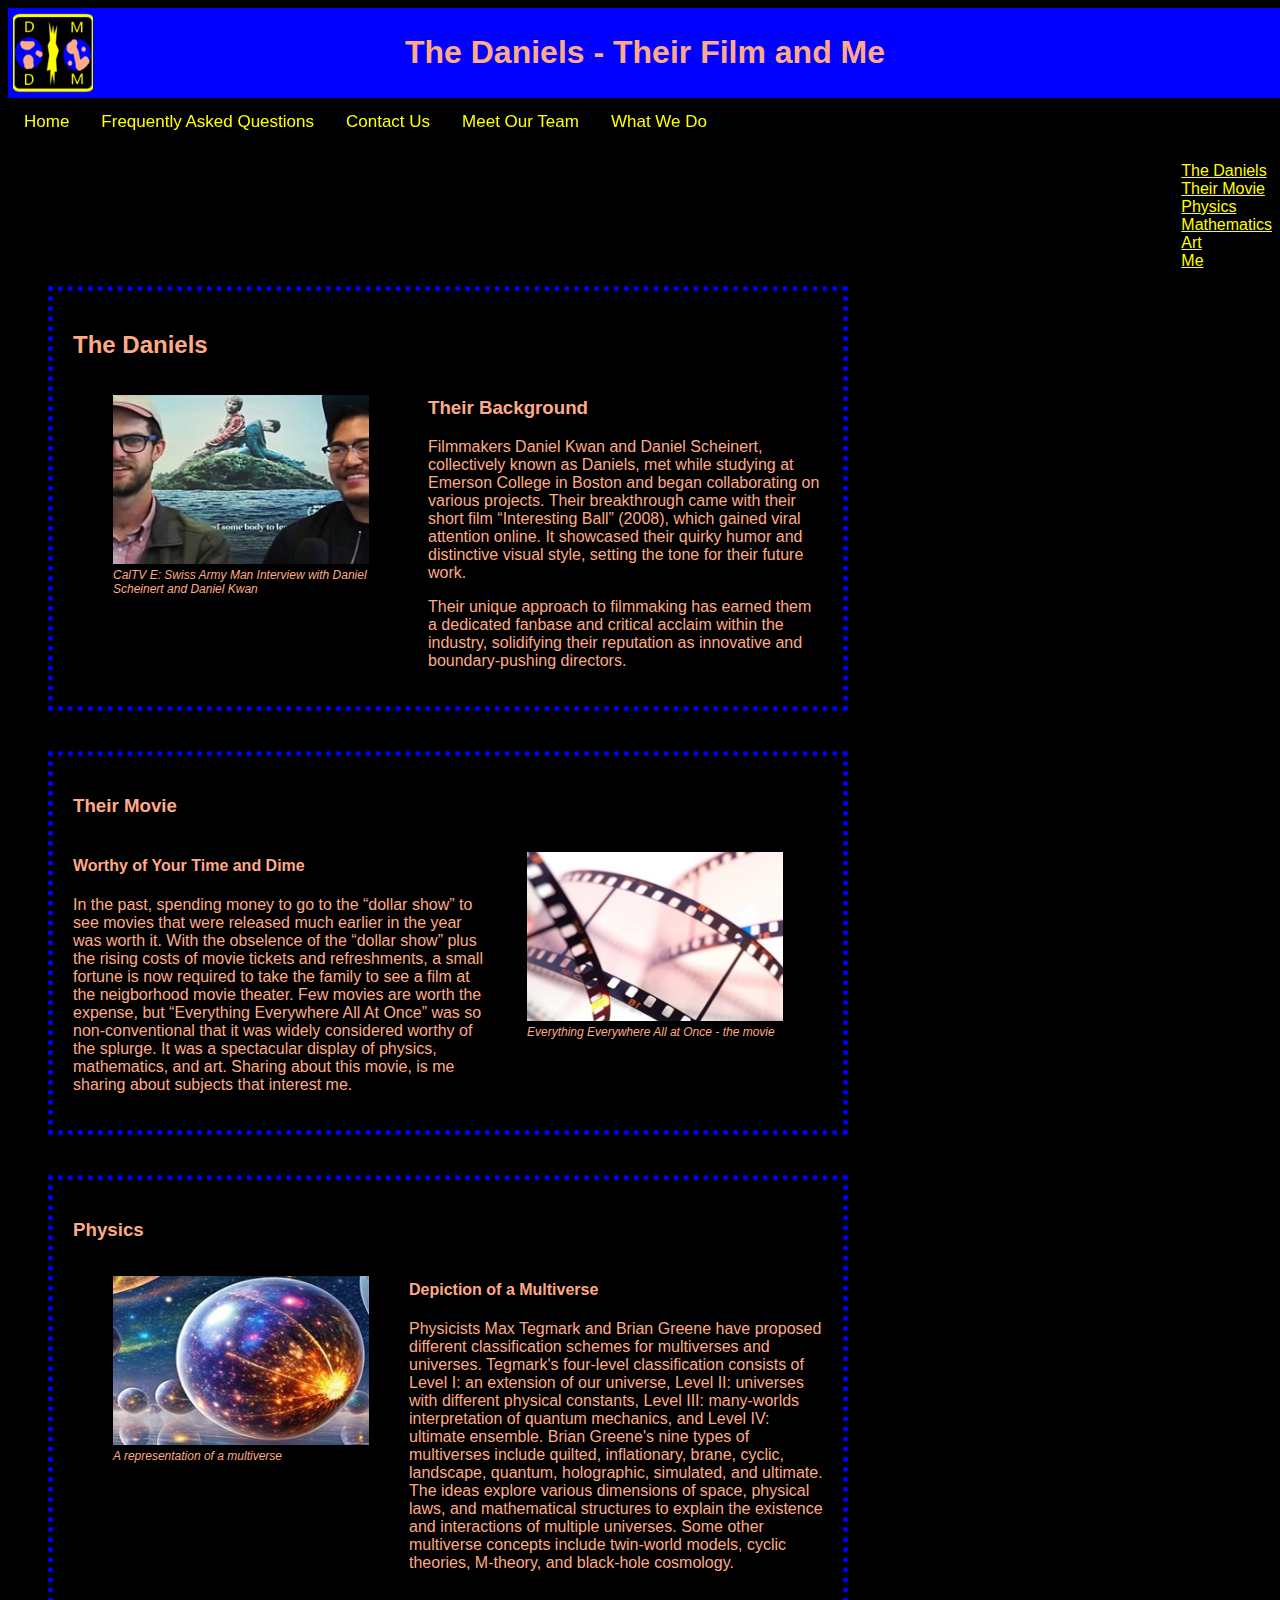
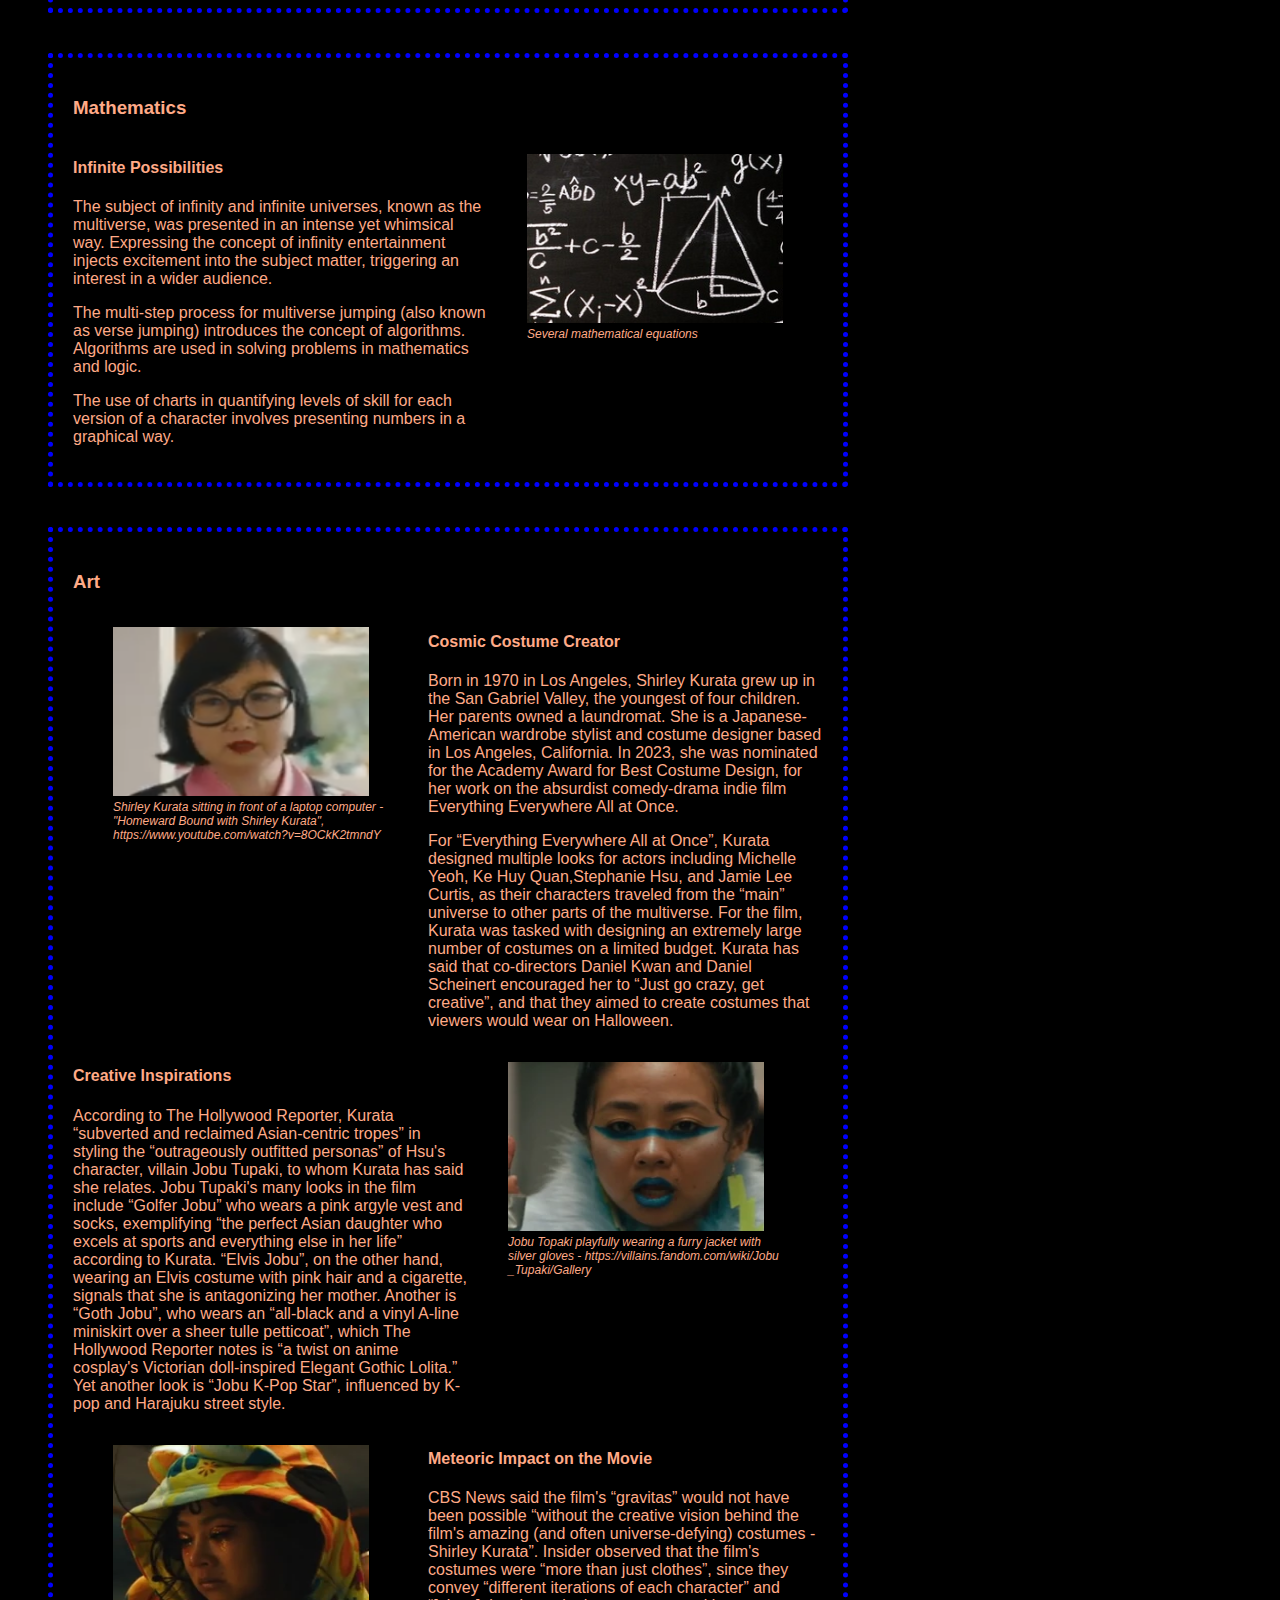
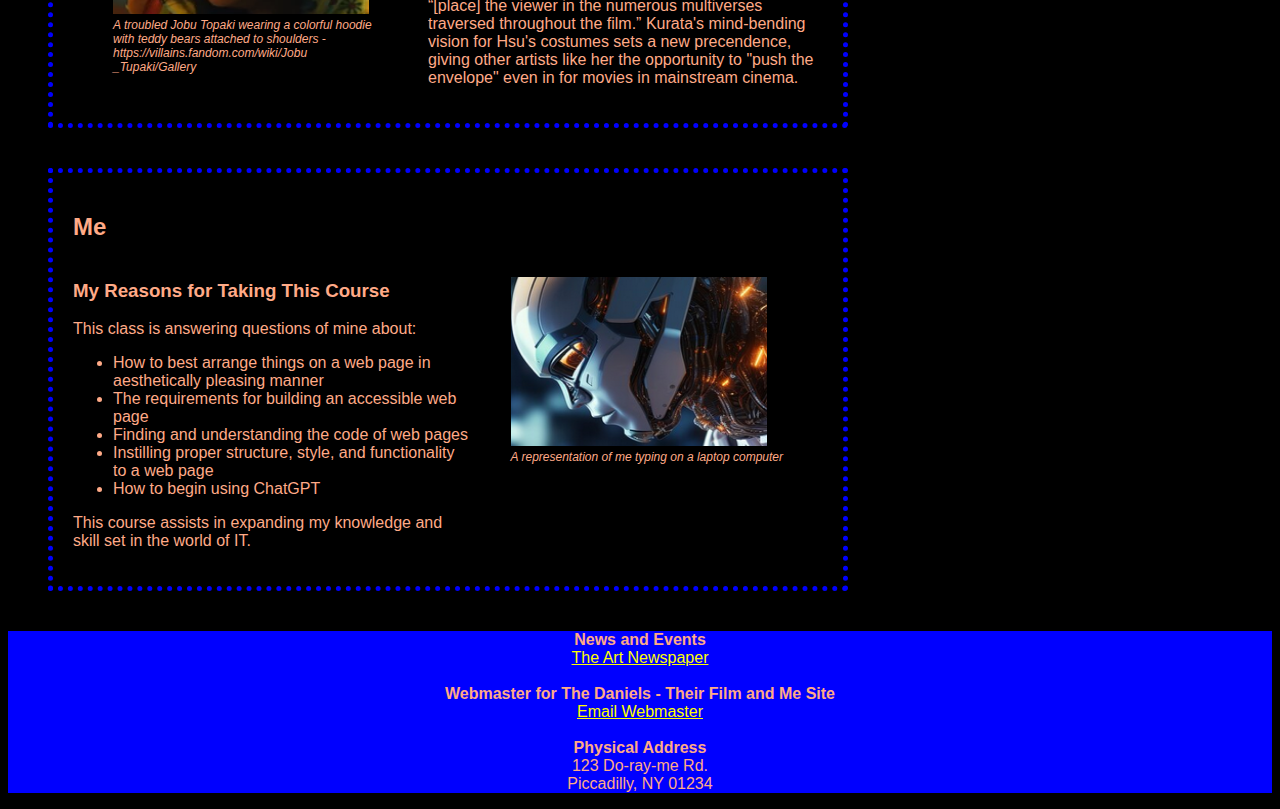
<file: index.html>
<!DOCTYPE html>
<html lang="en">

<head>
  <meta charset="UTF-8">
  <title>The Daniels - Their Film and Me</title>
  <link rel="stylesheet" href="css/style.css">
  <link rel="stylesheet" href="css/layout.css">
  <link rel="shortcut icon" href="favicon.ico">
  <link rel="apple-touch-icon" href="apple-icon.png">

</head>

<body class="body"> <!--This is how to make the whole webpage black-->

  <header class="header">
    <a href="index.html" target="_self"><img class="logo" src="images/logo4-resized.png"
    alt="site logo with two Earths separated by an explosive flash with the initials for the site"></a>
    <h1>The Daniels - Their Film and Me</h1>
  </header>

  <nav class="nav">
    <a href="index.html">Home</a> 
    <a href="faq.html">Frequently Asked Questions</a>
    <a href="contact-us.html">Contact Us</a>
    <a href="team.html">Meet Our Team</a>
    <a href="products.html">What We Do</a>
  </nav>

  <aside class="aside">
  <ul class="ul">
    <li><a href="#Daniels">The Daniels</a></li>
    <li><a href="#Movie">Their Movie</a></li>
    <li><a href="#Physics">Physics</a></li>
    <li><a href="#Mathematics">Mathematics</a></li>
    <li><a href="#Art">Art</a></li>
    <li><a href="#Me">Me</a></li>
  </ul>
  </aside>

  <main class="main">
    <article id="Daniels" class="article">
      <h2>The Daniels</h2>
      <figure class="daniels-fig">
        <a href="images/daniel_scheinert_and_daniel_kwan-lg.jpg" target="_blank"><img src="images/daniel_scheinert_and_daniel_kwan-thumb.jpg" alt="Interview with Daniel Scheinert and Daniel Kwan"></a>
        <figcaption class="figcaption">CalTV E: Swiss Army Man Interview with Daniel Scheinert and Daniel Kwan</figcaption>    
      </figure>
      <section class="section">
        <h3>Their Background</h3>
        <p>Filmmakers Daniel Kwan and Daniel Scheinert, collectively known as Daniels, met while studying at Emerson College in Boston and began collaborating on various projects. Their breakthrough came with their short film <q>Interesting Ball</q> (2008), which gained viral attention online. It showcased their quirky humor and distinctive visual style, setting the tone for their future work.</p>
        <p>Their unique approach to filmmaking has earned them a dedicated fanbase and critical acclaim within the industry, solidifying their reputation as innovative and boundary-pushing directors.</p>
      </section>
    </article>

    <article id="Movie" class="article">
      <h3>Their Movie</h3>
      <figure class="movie-fig">
        <a href="images/film-lg.jpg" target="_blank"><img src="images/film-thumb.jpg"
            alt="Unrolled movie projector film"></a>
        <figcaption class="figcaption">Everything Everywhere All at Once - the movie</figcaption>
      </figure>    
      <section class="section">
        <h4>Worthy of Your Time and Dime</h4>
        <p>In the past, spending money to go to the <q>dollar show</q> to see movies that were released much earlier in the year was worth it. With the obselence of the <q>dollar show</q> plus the rising costs of movie tickets and refreshments, a small fortune is now required to take the family to see a film at the neigborhood movie theater. Few movies are worth the expense, but <q>Everything Everywhere All At Once</q> was so non-conventional that it was widely considered worthy of the splurge. It was a spectacular display of physics, mathematics, and art. Sharing about this movie, is me sharing about subjects that interest me.</p>
      </section>
    </article>

    <article id="Physics" class="article">
      <h3>Physics</h3>
      <figure class="physics-fig">
        <a href="images/parallelunis-lg.jpg" target="_blank"><img src="images/parallelunis-thumb.jpg"
            alt="Many spheres covered in different stars and galaxies"></a>
        <figcaption>A representation of a multiverse</figcaption>
      </figure>
      <section class="section">
        <h4>Depiction of a Multiverse</h4>
        <p>Physicists Max Tegmark and Brian Greene have proposed different classification schemes for multiverses and universes. Tegmark's four-level classification consists of Level I: an extension of our universe, Level II: universes with different physical constants, Level III: many-worlds interpretation of quantum mechanics, and Level IV: ultimate ensemble. Brian Greene's nine types of multiverses include quilted, inflationary, brane, cyclic, landscape, quantum, holographic, simulated, and ultimate. The ideas explore various dimensions of space, physical laws, and mathematical structures to explain the existence and interactions of multiple universes. Some other multiverse concepts include twin-world models, cyclic theories, M-theory, and black-hole cosmology.</p>
      </section>
    </article>

    <article id="Mathematics" class="article">
      <h3>Mathematics</h3>
      <figure class="math-fig">
        <a href="images/math-lg.png" target="_blank"><img src="images/math-thumb.png"
        alt="several mathematical equations on a chalkboard"></a>
        <figcaption>Several mathematical equations</figcaption>
      </figure>
      <section class="section">
        <h4>Infinite Possibilities</h4>
        <p>The subject of infinity and infinite universes, known as the multiverse, was presented in an intense yet whimsical way. Expressing the concept of infinity entertainment injects excitement into the subject matter, triggering an interest in a wider audience.</p>
        <p>The multi-step process for multiverse jumping (also known as verse jumping) introduces the concept of algorithms. Algorithms are used in solving problems in mathematics and logic.</p>
        <p>The use of charts in quantifying levels of skill for each version of a character involves presenting numbers in a graphical way.</p>
      </section>
    </article>

    <article id="Art" class="article">
      <h3>Art</h3>
      <figure class="kurata-fig">
        <a href="images/shirley_kurata2-lg.png" target="_blank" ><img src="images/shirley_kurata2-thumb.png"
        alt="Shirley Kurata in her creative environment"></a>
        <figcaption class="figcaption">Shirley Kurata sitting in front of a laptop computer - "Homeward Bound with Shirley Kurata", https://www.youtube.com/watch?v=8OCkK2tmndY</figcaption>
      </figure>
      <section class="section">
        <h4>Cosmic Costume Creator</h4>
        <p>Born in 1970 in Los Angeles, Shirley Kurata grew up in the San Gabriel Valley, the youngest of four children. Her parents owned a laundromat. She is a Japanese-American wardrobe stylist and costume designer based in Los Angeles, California. In 2023, she was nominated for the Academy Award for Best Costume Design, for her work on the absurdist comedy-drama indie film Everything Everywhere All at Once.</p>
        <p>For <q>Everything Everywhere All at Once</q>, Kurata designed multiple looks for actors including Michelle Yeoh, Ke Huy Quan,Stephanie Hsu, and Jamie Lee Curtis, as their characters traveled from the <q>main</q> universe to other parts of the multiverse. For the film, Kurata was tasked with designing an extremely large number of costumes on a limited budget. Kurata has said that co-directors Daniel Kwan and Daniel Scheinert encouraged her to <q>Just go crazy, get creative</q>, and that they aimed to create costumes that viewers would wear on Halloween.</p>
      </section>
      <figure class="jobufur-fig">
        <a href="images/jobu_topaki-lg.png" target="_blank"><img src="images/jobu_topaki-thumb.png"
        alt="Jobu Topaki in blue outfit holding a bottle of organic kethchup"></a>
        <figcaption class="figcaption">Jobu Topaki playfully wearing a furry jacket with silver gloves - https://villains.fandom.com/wiki/Jobu<pre class="pre2">_Tupaki/Gallery</pre></figcaption>
      </figure>
      <section class="section">
        <h4>Creative Inspirations</h4>
        <p>According to The Hollywood Reporter, Kurata <q>subverted and reclaimed Asian-centric tropes</q> in styling the <q>outrageously outfitted personas</q> of Hsu's character, villain Jobu Tupaki, to whom Kurata has said she relates. Jobu Tupaki's many looks in the film include <q>Golfer Jobu</q> who wears a pink argyle vest and socks, exemplifying <q>the perfect Asian daughter who excels at sports and everything else in her life</q> according to Kurata. <q>Elvis Jobu</q>, on the other hand, wearing an Elvis costume with pink hair and a cigarette, signals that she is antagonizing her mother. Another is <q>Goth Jobu</q>, who wears an <q>all-black and a vinyl A-line miniskirt over a sheer tulle petticoat</q>, which The Hollywood Reporter notes is <q>a twist on anime cosplay's Victorian doll-inspired Elegant Gothic Lolita.</q> Yet another look is <q>Jobu K-Pop Star</q>, influenced by K-pop and Harajuku street style.
       </p>
      </section>
      <figure class="jobuhoodie-fig">
        <a href="images/jobu_topaki2-lg.png" target="_blank"><img src="images/jobu_topaki2-thumb.png"
        alt="Jobu Topaki wearing a colorful hoodie with teddy bears attached to shoulders"></a>
        <figcaption class="figcaption"> A troubled Jobu Topaki wearing a colorful hoodie with teddy bears attached to shoulders - https://villains.fandom.com/wiki/Jobu<pre class="pre2">_Tupaki/Gallery</pre></figcaption>
      </figure>
      <section class="section">
        <h4>Meteoric Impact on the Movie</h4>
        <p>CBS News said the film's <q>gravitas</q> would not have been possible <q>without the creative vision behind the film's amazing (and often universe-defying) costumes - Shirley Kurata</q>. Insider observed that the film's costumes were <q>more than just clothes</q>, since they convey <q>different iterations of each character</q> and <q>[place] the viewer in the numerous multiverses traversed throughout the film.</q> Kurata's mind-bending vision for Hsu's costumes sets a new precendence, giving other artists like her the opportunity to "push the envelope" even in for movies in mainstream cinema.</p>
      </section>
    </article>

    <article id="Me" class="article">
      <h2>Me</h2>
      <figure class="me-fig">
        <a href="images/robot_at_computer-lg.png" target="_blank" ><img src="images/robot_at_computer-thumb.png"
            alt="Robot typing on a laptop computer"></a>
        <figcaption class="figcaption">A representation of me typing on a laptop computer</figcaption>
      </figure>
      <section class="section">
        <h3>My Reasons for Taking This Course</h3>
        <p>This class is answering questions of mine about:</p>
          <ul class="ul">
           <li>How to best arrange things on a web page in aesthetically pleasing manner</li>
           <li>The requirements for building an accessible web page</li>
           <li>Finding and understanding the code of web pages</li>
           <li>Instilling proper structure, style, and functionality to a web page</li>
           <li>How to begin using ChatGPT</li>
          </ul>
        <p>This course assists in expanding my knowledge and skill set in the world of IT.</p>
      </section>
    </article>

  </main>

  <footer class="footer">
    <pre class="pre1">
<strong>News and Events</strong>
<a href="https://www.theartnewspaper.com/">The Art Newspaper</a>

<strong>Webmaster for The Daniels - Their Film and Me Site</strong>
<a href="mailto:cican42814@gmail.com">Email Webmaster</a>

<strong>Physical Address</strong>
123 Do-ray-me Rd.
Piccadilly, NY 01234
</pre>
  </footer>
</body>

</html>
</file>
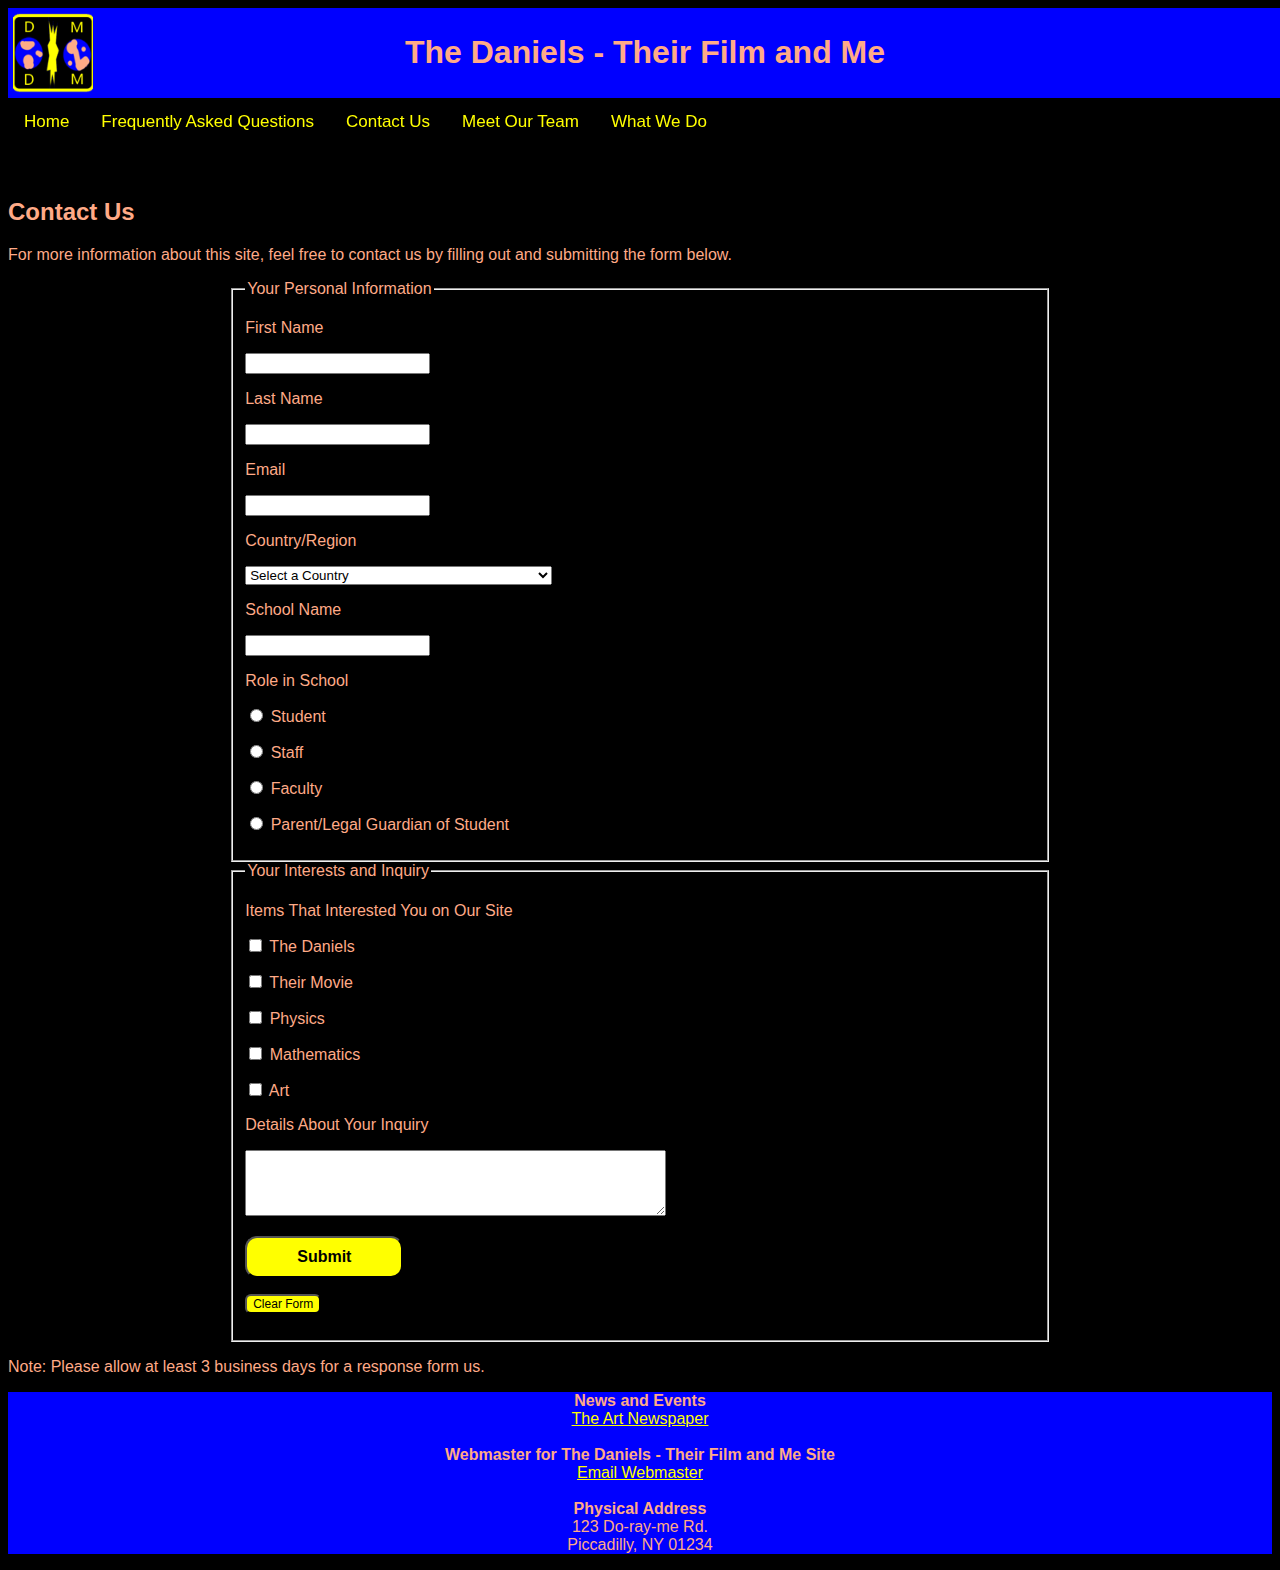
<file: contact-us.html>
<!DOCTYPE html>
<html lang="en">

<head>
    <meta charset="UTF-8">
    <title>The Daniels - Their Film and Me</title>
    <link rel="stylesheet" href="css/style.css">
    <link rel="stylesheet" href="css/layout.css">
    <link rel="shortcut icon" href="favicon.ico">
    <link rel="apple-touch-icon" href="apple-icon.png">

</head>

<body class="body"> <!--This is how to make the whole webpage black-->
    <header class="header">
        <a href="index.html" target="_self"><img class="logo" src="images/logo4-resized.png"
        alt="site logo with two Earths separated by an explosive flash with the initials for the site"></a>
        <h1>The Daniels - Their Film and Me</h1>
    </header>

<nav class="nav">
    <a href="index.html">Home</a>
    <a href="faq.html">Frequently Asked Questions</a>
    <a href="contact-us.html">Contact Us</a>
    <a href="team.html">Meet Our Team</a>
    <a href="products.html">What We Do</a>
</nav>

<main class="main">
    <section id="Contact-Us">
        <h2>Contact Us</h2>
        <p>For more information about this site, feel free to contact us by filling out and submitting the form below.
        </p>
    </section>

    <form action="success.html" class="form">
      <fieldset>
        <legend> Your Personal Information</legend>
          <p><label for="firstname"> First Name </label> 
          <p><input type="text" name="firstname" id="firstname"></p>
          <p><label for="lastname"> Last Name </label></p>
          <p><input type="text" name="lastname" id="lastname"></p>
          <p><label for="email"> Email </label></p>
          <p><input type="email" name="email" id="email"></p>
          <p><label for="country"> Country/Region </label></p>
          <select name="country" id="country">
              <option value="" selected disabled>Select a Country</option>
              <option value="Afghanistan">Afghanistan</option>
              <option value="Åland Islands">Åland Islands</option>
              <option value="Albania">Albania</option>
              <option value="Algeria">Algeria</option>
              <option value="American Samoa">American Samoa</option>
              <option value="Andorra">Andorra</option>
              <option value="Angola">Angola</option>
              <option value="Anguilla">Anguilla</option>
              <option value="Antarctica">Antarctica</option>
              <option value="Antigua and Barbuda">Antigua and Barbuda</option>
              <option value="Argentina">Argentina</option>
              <option value="Armenia">Armenia</option>
              <option value="Aruba">Aruba</option>
              <option value="Australia">Australia</option>
              <option value="Austria">Austria</option>
              <option value="Azerbaijan">Azerbaijan</option>
              <option value="Bahamas">Bahamas</option>
              <option value="Bahrain">Bahrain</option>
              <option value="Bangladesh">Bangladesh</option>
              <option value="Barbados">Barbados</option>
              <option value="Belarus">Belarus</option>
              <option value="Belgium">Belgium</option>
              <option value="Belize">Belize</option>
              <option value="Benin">Benin</option>
              <option value="Bermuda">Bermuda</option>
              <option value="Bhutan">Bhutan</option>
              <option value="Bolivia">Bolivia</option>
              <option value="Bosnia and Herzegovina">Bosnia and Herzegovina</option>
              <option value="Botswana">Botswana</option>
              <option value="Bouvet Island">Bouvet Island</option>
              <option value="Brazil">Brazil</option>
              <option value="British Indian Ocean Territory">British Indian Ocean Territory</option>
              <option value="Brunei Darussalam">Brunei Darussalam</option>
              <option value="Bulgaria">Bulgaria</option>
              <option value="Burkina Faso">Burkina Faso</option>
              <option value="Burundi">Burundi</option>
              <option value="Cambodia">Cambodia</option>
              <option value="Cameroon">Cameroon</option>
              <option value="Canada">Canada</option>
              <option value="Cape Verde">Cape Verde</option>
              <option value="Cayman Islands">Cayman Islands</option>
              <option value="Central African Republic">Central African Republic</option>
              <option value="Chad">Chad</option>
              <option value="Chile">Chile</option>
              <option value="China">China</option>
              <option value="Christmas Island">Christmas Island</option>
              <option value="Cocos (Keeling) Islands">Cocos (Keeling) Islands</option>
              <option value="Colombia">Colombia</option>
              <option value="Comoros">Comoros</option>
              <option value="Congo">Congo</option>
              <option value="Congo, The Democratic Republic of The">Congo, The Democratic Republic of The</option>
              <option value="Cook Islands">Cook Islands</option>
              <option value="Costa Rica">Costa Rica</option>
              <option value="Cote D'ivoire">Cote D'ivoire</option>
              <option value="Croatia">Croatia</option>
              <option value="Cuba">Cuba</option>
              <option value="Cyprus">Cyprus</option>
              <option value="Czech Republic">Czech Republic</option>
              <option value="Denmark">Denmark</option>
              <option value="Djibouti">Djibouti</option>
              <option value="Dominica">Dominica</option>
              <option value="Dominican Republic">Dominican Republic</option>
              <option value="Ecuador">Ecuador</option>
              <option value="Egypt">Egypt</option>
              <option value="El Salvador">El Salvador</option>
              <option value="Equatorial Guinea">Equatorial Guinea</option>
              <option value="Eritrea">Eritrea</option>
              <option value="Estonia">Estonia</option>
              <option value="Ethiopia">Ethiopia</option>
              <option value="Falkland Islands (Malvinas)">Falkland Islands (Malvinas)</option>
              <option value="Faroe Islands">Faroe Islands</option>
              <option value="Fiji">Fiji</option>
              <option value="Finland">Finland</option>
              <option value="France">France</option>
              <option value="French Guiana">French Guiana</option>
              <option value="French Polynesia">French Polynesia</option>
              <option value="French Southern Territories">French Southern Territories</option>
              <option value="Gabon">Gabon</option>
              <option value="Gambia">Gambia</option>
              <option value="Georgia">Georgia</option>
              <option value="Germany">Germany</option>
              <option value="Ghana">Ghana</option>
              <option value="Gibraltar">Gibraltar</option>
              <option value="Greece">Greece</option>
              <option value="Greenland">Greenland</option>
              <option value="Grenada">Grenada</option>
              <option value="Guadeloupe">Guadeloupe</option>
              <option value="Guam">Guam</option>
              <option value="Guatemala">Guatemala</option>
              <option value="Guernsey">Guernsey</option>
              <option value="Guinea">Guinea</option>
              <option value="Guinea-bissau">Guinea-bissau</option>
              <option value="Guyana">Guyana</option>
              <option value="Haiti">Haiti</option>
              <option value="Heard Island and Mcdonald Islands">Heard Island and Mcdonald Islands</option>
              <option value="Holy See (Vatican City State)">Holy See (Vatican City State)</option>
              <option value="Honduras">Honduras</option>
              <option value="Hong Kong">Hong Kong</option>
              <option value="Hungary">Hungary</option>
              <option value="Iceland">Iceland</option>
              <option value="India">India</option>
              <option value="Indonesia">Indonesia</option>
              <option value="Iran, Islamic Republic of">Iran, Islamic Republic of</option>
              <option value="Iraq">Iraq</option>
              <option value="Ireland">Ireland</option>
              <option value="Isle of Man">Isle of Man</option>
              <option value="Israel">Israel</option>
              <option value="Italy">Italy</option>
              <option value="Jamaica">Jamaica</option>
              <option value="Japan">Japan</option>
              <option value="Jersey">Jersey</option>
              <option value="Jordan">Jordan</option>
              <option value="Kazakhstan">Kazakhstan</option>
              <option value="Kenya">Kenya</option>
              <option value="Kiribati">Kiribati</option>
              <option value="Korea, Democratic People's Republic of">Korea, Democratic People's Republic of</option>
              <option value="Korea, Republic of">Korea, Republic of</option>
              <option value="Kuwait">Kuwait</option>
              <option value="Kyrgyzstan">Kyrgyzstan</option>
              <option value="Lao People's Democratic Republic">Lao People's Democratic Republic</option>
              <option value="Latvia">Latvia</option>
              <option value="Lebanon">Lebanon</option>
              <option value="Lesotho">Lesotho</option>
              <option value="Liberia">Liberia</option>
              <option value="Libyan Arab Jamahiriya">Libyan Arab Jamahiriya</option>
              <option value="Liechtenstein">Liechtenstein</option>
              <option value="Lithuania">Lithuania</option>
              <option value="Luxembourg">Luxembourg</option>
              <option value="Macao">Macao</option>
              <option value="Macedonia, The Former Yugoslav Republic of">Macedonia, The Former Yugoslav Republic of</option>
              <option value="Madagascar">Madagascar</option>
              <option value="Malawi">Malawi</option>
              <option value="Malaysia">Malaysia</option>
              <option value="Maldives">Maldives</option>
              <option value="Mali">Mali</option>
              <option value="Malta">Malta</option>
              <option value="Marshall Islands">Marshall Islands</option>
              <option value="Martinique">Martinique</option>
              <option value="Mauritania">Mauritania</option>
              <option value="Mauritius">Mauritius</option>
              <option value="Mayotte">Mayotte</option>
              <option value="Mexico">Mexico</option>
              <option value="Micronesia, Federated States of">Micronesia, Federated States of</option>
              <option value="Moldova, Republic of">Moldova, Republic of</option>
              <option value="Monaco">Monaco</option>
              <option value="Mongolia">Mongolia</option>
              <option value="Montenegro">Montenegro</option>
              <option value="Montserrat">Montserrat</option>
              <option value="Morocco">Morocco</option>
              <option value="Mozambique">Mozambique</option>
              <option value="Myanmar">Myanmar</option>
              <option value="Namibia">Namibia</option>
              <option value="Nauru">Nauru</option>
              <option value="Nepal">Nepal</option>
              <option value="Netherlands">Netherlands</option>
              <option value="Netherlands Antilles">Netherlands Antilles</option>
              <option value="New Caledonia">New Caledonia</option>
              <option value="New Zealand">New Zealand</option>
              <option value="Nicaragua">Nicaragua</option>
              <option value="Niger">Niger</option>
              <option value="Nigeria">Nigeria</option>
              <option value="Niue">Niue</option>
              <option value="Norfolk Island">Norfolk Island</option>
              <option value="Northern Mariana Islands">Northern Mariana Islands</option>
              <option value="Norway">Norway</option>
              <option value="Oman">Oman</option>
              <option value="Pakistan">Pakistan</option>
              <option value="Palau">Palau</option>
              <option value="Palestinian Territory, Occupied">Palestinian Territory, Occupied</option>
              <option value="Panama">Panama</option>
              <option value="Papua New Guinea">Papua New Guinea</option>
              <option value="Paraguay">Paraguay</option>
              <option value="Peru">Peru</option>
              <option value="Philippines">Philippines</option>
              <option value="Pitcairn">Pitcairn</option>
              <option value="Poland">Poland</option>
              <option value="Portugal">Portugal</option>
              <option value="Puerto Rico">Puerto Rico</option>
              <option value="Qatar">Qatar</option>
              <option value="Reunion">Reunion</option>
              <option value="Romania">Romania</option>
              <option value="Russian Federation">Russian Federation</option>
              <option value="Rwanda">Rwanda</option>
              <option value="Saint Helena">Saint Helena</option>
              <option value="Saint Kitts and Nevis">Saint Kitts and Nevis</option>
              <option value="Saint Lucia">Saint Lucia</option>
              <option value="Saint Pierre and Miquelon">Saint Pierre and Miquelon</option>
              <option value="Saint Vincent and The Grenadines">Saint Vincent and The Grenadines</option>
              <option value="Samoa">Samoa</option>
              <option value="San Marino">San Marino</option>
              <option value="Sao Tome and Principe">Sao Tome and Principe</option>
              <option value="Saudi Arabia">Saudi Arabia</option>
              <option value="Senegal">Senegal</option>
              <option value="Serbia">Serbia</option>
              <option value="Seychelles">Seychelles</option>
              <option value="Sierra Leone">Sierra Leone</option>
              <option value="Singapore">Singapore</option>
              <option value="Slovakia">Slovakia</option>
              <option value="Slovenia">Slovenia</option>
              <option value="Solomon Islands">Solomon Islands</option>
              <option value="Somalia">Somalia</option>
              <option value="South Africa">South Africa</option>
              <option value="South Georgia and The South Sandwich Islands">South Georgia and The South Sandwich Islands</option>
              <option value="Spain">Spain</option>
              <option value="Sri Lanka">Sri Lanka</option>
              <option value="Sudan">Sudan</option>
              <option value="Suriname">Suriname</option>
              <option value="Svalbard and Jan Mayen">Svalbard and Jan Mayen</option>
              <option value="Swaziland">Swaziland</option>
              <option value="Sweden">Sweden</option>
              <option value="Switzerland">Switzerland</option>
              <option value="Syrian Arab Republic">Syrian Arab Republic</option>
              <option value="Taiwan">Taiwan</option>
              <option value="Tajikistan">Tajikistan</option>
              <option value="Tanzania, United Republic of">Tanzania, United Republic of</option>
              <option value="Thailand">Thailand</option>
              <option value="Timor-leste">Timor-leste</option>
              <option value="Togo">Togo</option>
              <option value="Tokelau">Tokelau</option>
              <option value="Tonga">Tonga</option>
              <option value="Trinidad and Tobago">Trinidad and Tobago</option>
              <option value="Tunisia">Tunisia</option>
              <option value="Turkey">Turkey</option>
              <option value="Turkmenistan">Turkmenistan</option>
              <option value="Turks and Caicos Islands">Turks and Caicos Islands</option>
              <option value="Tuvalu">Tuvalu</option>
              <option value="Uganda">Uganda</option>
              <option value="Ukraine">Ukraine</option>
              <option value="United Arab Emirates">United Arab Emirates</option>
              <option value="United Kingdom">United Kingdom</option>
              <option value="United States">United States</option>
              <option value="United States Minor Outlying Islands">United States Minor Outlying Islands</option>
              <option value="Uruguay">Uruguay</option>
              <option value="Uzbekistan">Uzbekistan</option>
              <option value="Vanuatu">Vanuatu</option>
              <option value="Venezuela">Venezuela</option>
              <option value="Viet Nam">Viet Nam</option>
              <option value="Virgin Islands, British">Virgin Islands, British</option>
              <option value="Virgin Islands, U.S.">Virgin Islands, U.S.</option>
              <option value="Wallis and Futuna">Wallis and Futuna</option>
              <option value="Western Sahara">Western Sahara</option>
              <option value="Yemen">Yemen</option>
              <option value="Zambia">Zambia</option>
              <option value="Zimbabwe">Zimbabwe</option>
          </select>
          
          <p><label for="school"> School Name </label></p>
          <p><input type="text" name="school" id="school"></p>

          <p> Role in School </p>
          <p><input type="radio" name="role" id="student" value="Student"><label for="student"> Student </label></p>
          <p><input type="radio" name="role" id="staff" value="Staff"><label for="staff"> Staff </label></p>
          <p><input type="radio" name="role" id="faculty" value="Faculty"><label for="faculty"> Faculty </label></p>
          <p><input type="radio" name="role" id="parent" value="Parent"><label for="parent"> Parent/Legal Guardian of Student </label></p>
        </fieldset>

        <fieldset>
          <legend>Your Interests and Inquiry</legend>
          <p> Items That Interested You on Our Site </p>
          <p><input type="checkbox" name="interest" id="daniels2" value="The Daniels"><label for="daniels2"> The Daniels </label></p>
          <p><input type="checkbox" name="interest" id="movie2" value="Movie"><label for="movie2"> Their Movie </label></p>
          <p><input type="checkbox" name="interest" id="physics2" value="Physics"><label for="physics2"> Physics </label></p>
          <p><input type="checkbox" name="interest" id="mathematics2" value="Mathematics"><label for="mathematics2"> Mathematics </label></p>
          <p><input type="checkbox" name="interest" id="art2" value="Art"><label for="art2"> Art</label></p>

          <p><label for="inquiry"> Details About Your Inquiry</label></p>
          <p><textarea name="inquiry" id="inquiry" rows="4" cols="50">  
          </textarea></p>
        
          <input type="submit" value="Submit" id="submit" class="submit">
          
          <p><input type="reset" id="reset" value="Clear Form" class="reset"></p>
      
    </fieldset>
  </form>

    <p>Note: Please allow at least 3 business days for a response form us.</p>
 
</main>

<footer class="footer">
    <pre class="pre1">
<strong>News and Events</strong>
<a href="https://www.theartnewspaper.com/">The Art Newspaper</a>

<strong>Webmaster for The Daniels - Their Film and Me Site</strong>
<a href="mailto:cican42814@gmail.com">Email Webmaster</a>

<strong>Physical Address</strong>
123 Do-ray-me Rd.
Piccadilly, NY 01234
</pre>
</footer>
</body>

</html>
</file>
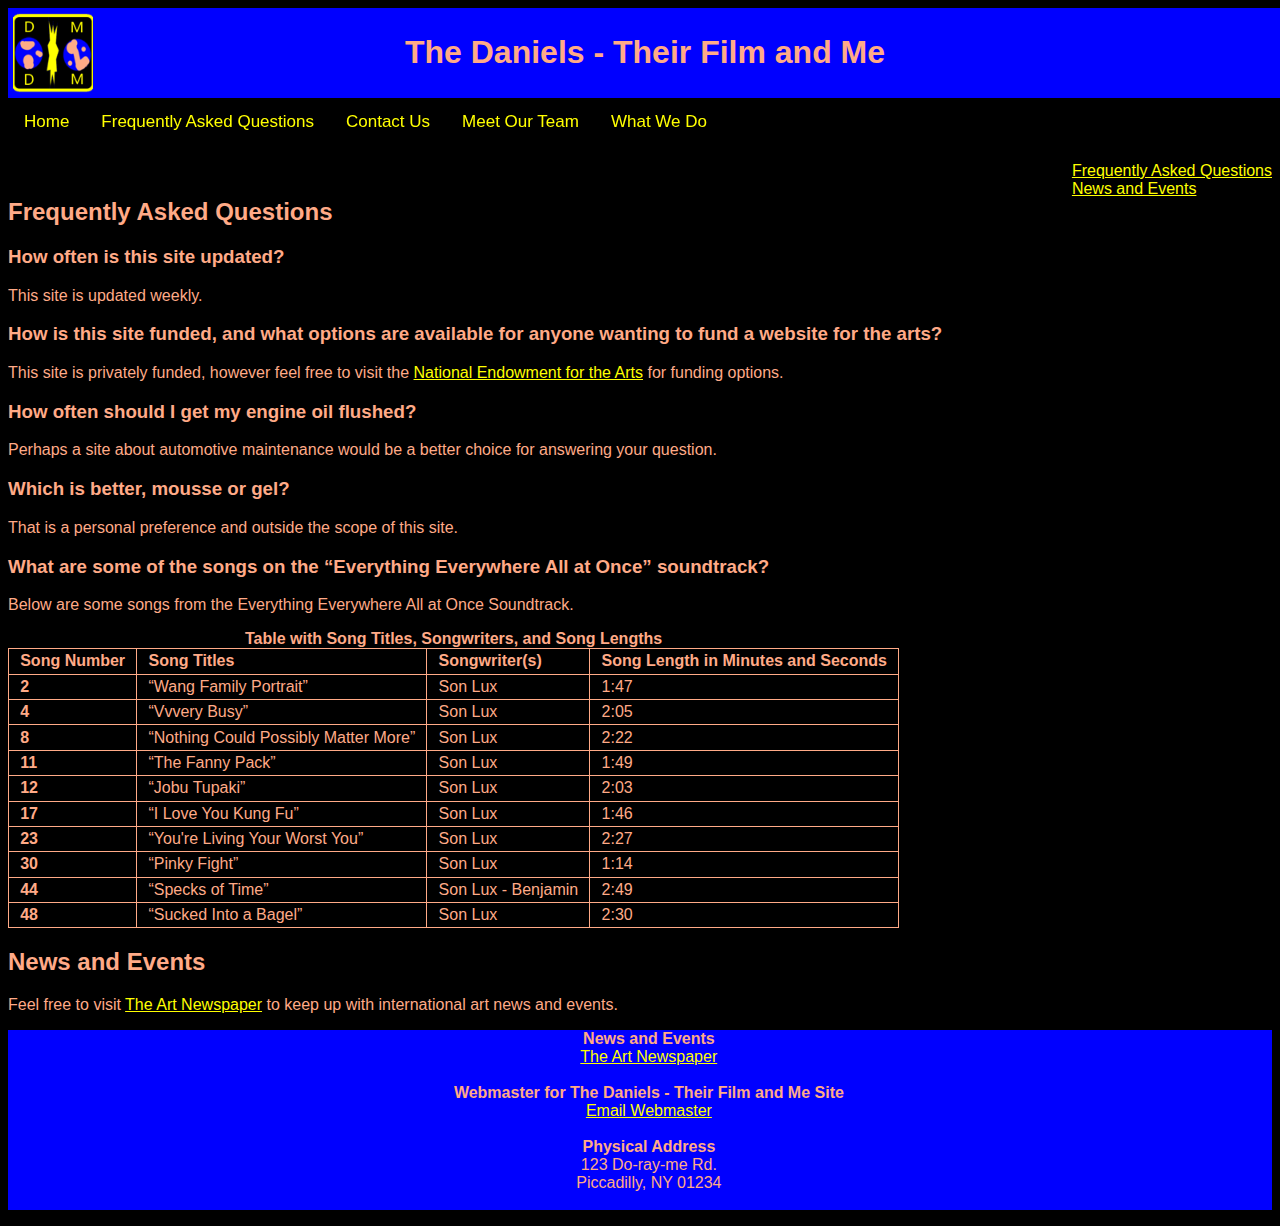
<file: faq.html>
<!DOCTYPE html>
<html lang="en">

  <head>
    <meta charset="UTF-8">
    <title>The Daniels - Their Film and Me</title>
    <link rel="stylesheet" href="css/table.css">
    <link rel="stylesheet" href="css/style.css">
    <link rel="stylesheet" href="css/layout.css">
    <link rel="shortcut icon" href="favicon.ico">
    <link rel="apple-touch-icon" href="apple-icon.png">
  </head>

  <body class="body">
    <header class="header">
      <a href="index.html" target="_self"><img class="logo" src="images/logo4-resized.png"
      alt="site logo with two Earths separated by an explosive flash with the initials for the site"></a>
      <h1>The Daniels - Their Film and Me</h1>
    </header>
  
  <nav class="nav">
    <a href="index.html">Home</a>
    <a href="faq.html">Frequently Asked Questions</a>
    <a href="contact-us.html">Contact Us</a>
    <a href="team.html">Meet Our Team</a>
    <a href="products.html">What We Do</a>
  </nav>

    <aside class="aside">
    <ul class="ul">
      <li><a href="#FAQ">Frequently Asked Questions</a></li>
      <li><a href="#NewsEvents">News and Events</a></li>
    </ul>
    </aside>
    
    <main class="main">
      <section id="FAQ">
      <h2>Frequently Asked Questions</h2>
      <h3>How often is this site updated?</h3>
      <p>This site is updated weekly.</p>
      <h3>How is this site funded, and what options are available for anyone wanting to fund a website for the arts?</h3>
      <p>This site is privately funded, however feel free to visit the <a href="https://www.arts.gov" target="_blank">National Endowment for the Arts</a> for funding options.</p>
      <h3>How often should I get my engine oil flushed?</h3>
      <p>Perhaps a site about automotive maintenance would be a better choice for answering your question.</p>
      <h3>Which is better, mousse or gel?</h3>
      <p>That is a personal preference and outside the scope of this site.</p>
      <h3>What are some of the songs on the <q>Everything Everywhere All at Once</q> soundtrack?</h3>
      <p>Below are some songs from the Everything Everywhere All at Once Soundtrack.</p>
      <table>
        <caption>Table with Song Titles, Songwriters, and Song Lengths</caption>
        <thead>
          <tr>
            <th scope="col" abbr="Column 1" id="hdr_number">Song Number</th>
            <th scope="col" abbr="Column 2" id="hdr_song">Song Titles</th>
            <th scope="col" abbr="Column 3" id="hdr_songwriter">Songwriter(s)</th>
            <th scope="col" abbr="Column 4" id="hdr_length">Song Length in Minutes and Seconds</th>
          </tr>
        </thead>
        <tbody>
          <tr>
            <th headers="hdr_number" scope="row">2</th>
            <td headers="hdr_song"><q>Wang Family Portrait</q></td>
            <td headers="hdr_songwriter">Son Lux</td>
            <td headers="hdr_length">1:47</td>
          </tr>
          <tr>
            <th headers="hdr_number" scope="row">4</th>
            <td headers="hdr_song"><q>Vvvery Busy</q></td>
            <td headers="hdr_songwriter">Son Lux</td>
            <td headers="hdr_length">2:05</td>
          </tr>
          <tr>
            <th headers="hdr_number" scope="row">8</th>
            <td headers="hdr_song"><q>Nothing Could Possibly Matter More</q></td>
            <td headers="hdr_songwriter">Son Lux</td>
            <td headers="hdr_length">2:22</td>
          </tr>
          <tr>
            <th headers="hdr_number" scope="row">11</th>
            <td headers="hdr_song"><q>The Fanny Pack</q></td>
            <td headers="hdr_songwriter">Son Lux</td>
            <td headers="hdr_length">1:49</td>
          </tr>
          <tr>
            <th headers="hdr_number" scope="row">12</th>
            <td headers="hdr_song"><q>Jobu Tupaki</q></td>
            <td headers="hdr_songwriter">Son Lux</td>
            <td headers="hdr_length">2:03</td>
          </tr>
          <tr>
            <th headers="hdr_number" scope="row">17</th>
            <td headers="hdr_song"><q>I Love You Kung Fu</q></td>
            <td headers="hdr_songwriter">Son Lux</td>
            <td headers="hdr_length">1:46</td>
          </tr>
          <tr>
            <th headers="hdr_number" scope="row">23</th>
            <td headers="hdr_song"><q>You're Living Your Worst You</q></td>
            <td headers="hdr_songwriter">Son Lux</td>
            <td headers="hdr_length">2:27</td>
          </tr>
          <tr>
            <th headers="hdr_number" scope="row">30</th>
            <td headers="hdr_song"><q>Pinky Fight</q></td>
            <td headers="hdr_songwriter">Son Lux</td>
            <td headers="hdr_length">1:14</td>
          </tr>
          <tr>
            <th headers="hdr_number" scope="row">44</th>
            <td headers="hdr_song"><q>Specks of Time</q></td>
            <td headers="hdr_songwriter">Son Lux - Benjamin</td>
            <td headers="hdr_length">2:49</td>
          </tr>
          <tr>
            <th headers="hdr_number" scope="row">48</th>
            <td headers="hdr_song"><q>Sucked Into a Bagel</q></td>
            <td headers="hdr_songwriter">Son Lux</td>
            <td headers="hdr_length">2:30</td>
          </tr>
        </tbody>
      </table>
      
      </section>

      <section id="NewsEvents">
      <h2>News and Events</h2>
      <p> Feel free to visit <a href="https://www.theartnewspaper.com/" target="_blank">The Art Newspaper</a> to keep up with international art news and events.</p>
      </section>
    </main>
  
    <footer class="footer">
    <pre class="pre1">
    <strong>News and Events</strong>
    <a href="https://www.theartnewspaper.com/" target="_blank">The Art Newspaper</a>

    <strong>Webmaster for The Daniels - Their Film and Me Site</strong>
    <a href="mailto:cican42814@gmail.com" target="_blank">Email Webmaster</a>

    <strong>Physical Address</strong>
    123 Do-ray-me Rd.
    Piccadilly, NY 01234
    </pre>
    </footer>
  </body>

</html>
</file>
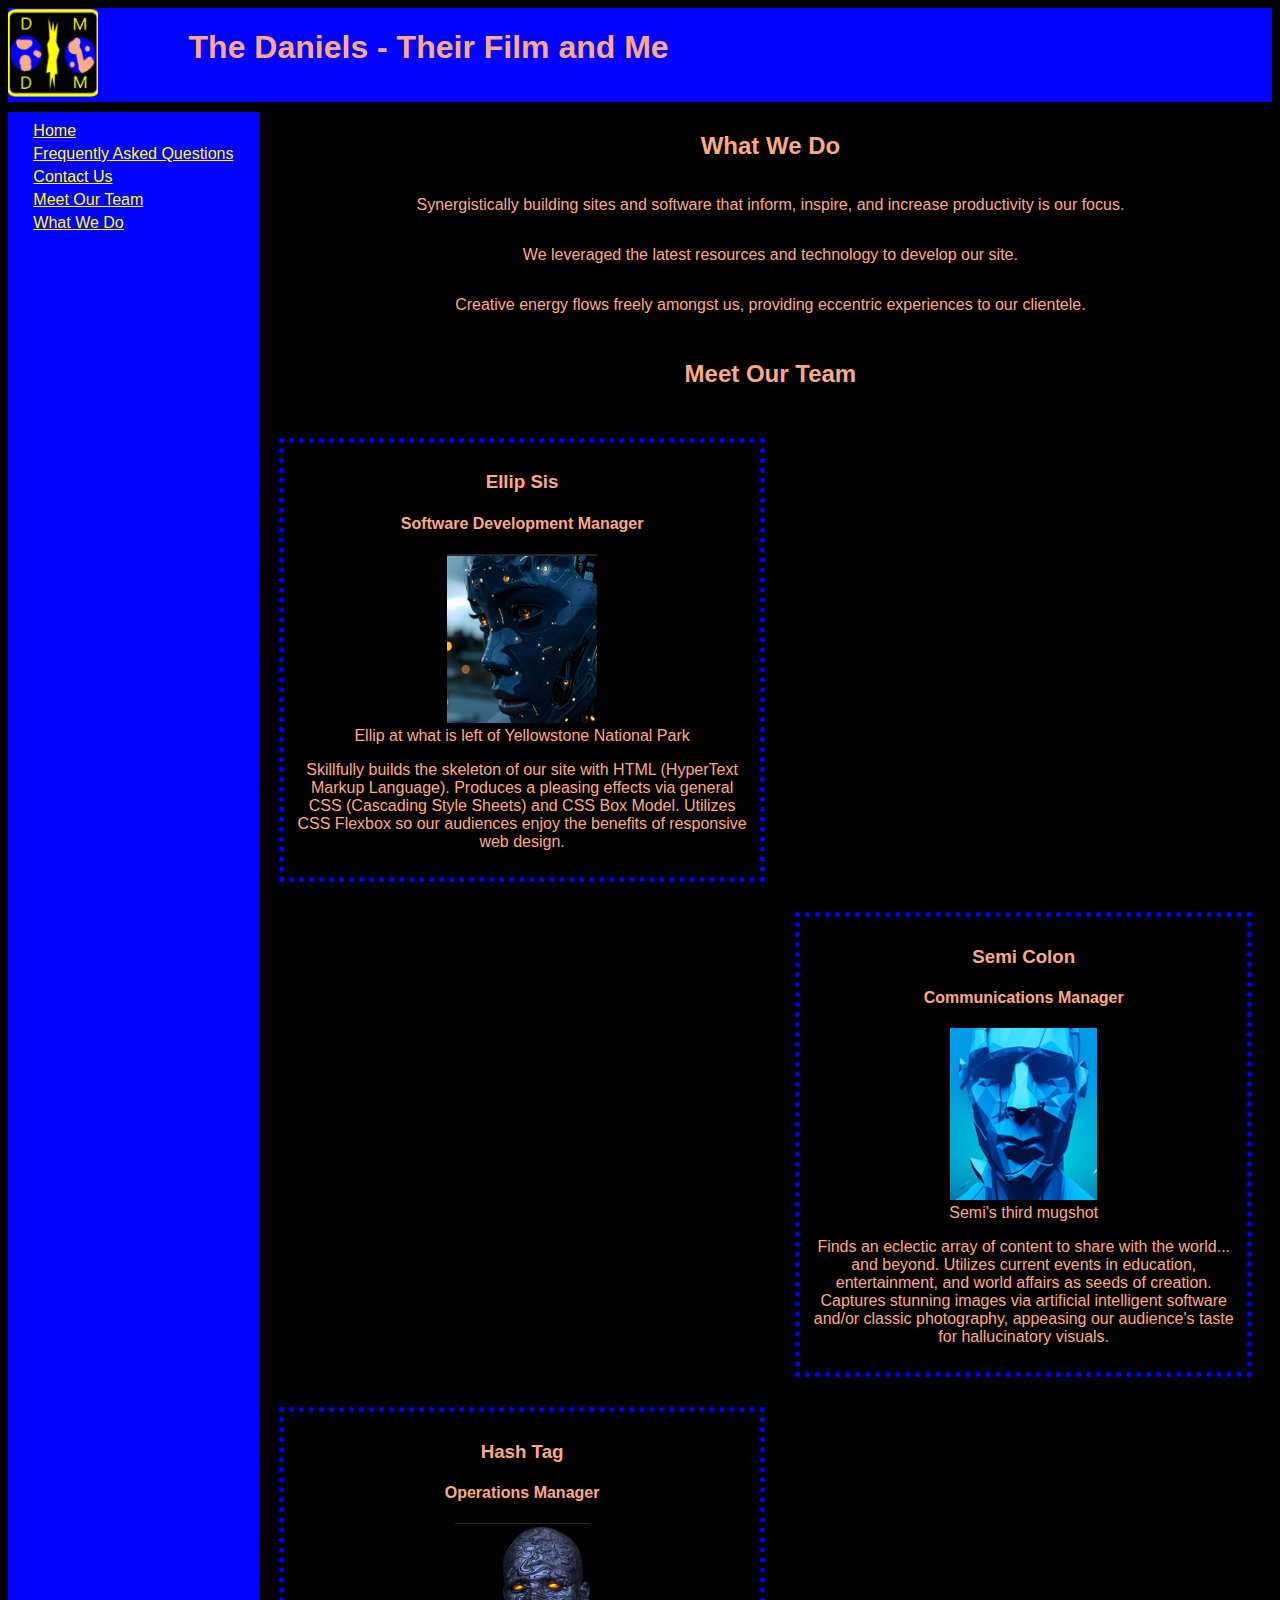
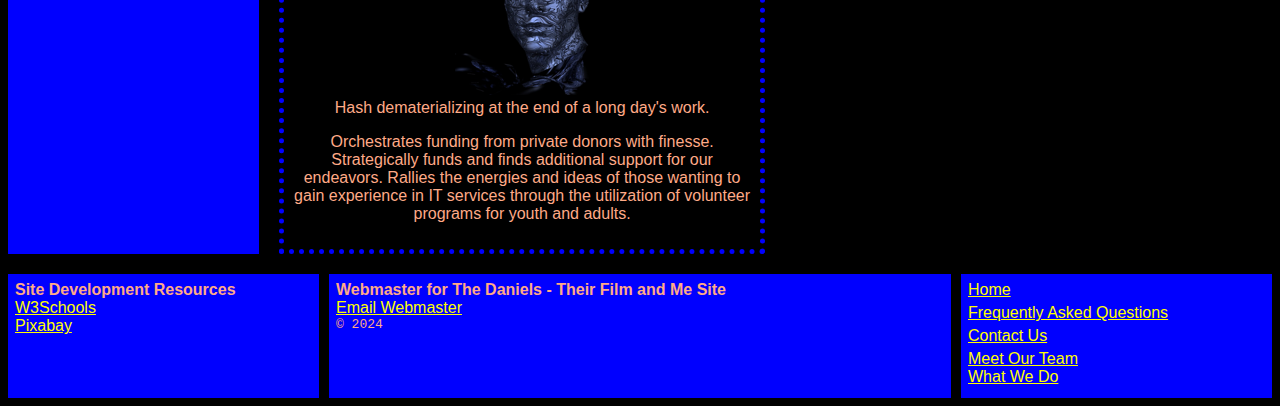
<file: products.html>
<!DOCTYPE html>
<html lang="en">

<head>
  <meta charset="UTF-8">
  <meta name="viewport" content="width=device-width, initial-scale=1.0">
  <title>The Daniels - Their Film and Me</title>
  <link rel="stylesheet" href="css/products-grid.css">
  <link rel="shortcut icon" href="favicon.ico">
  <link rel="apple-touch-icon" href="apple-icon.png">
</head>

<body class="body-grid">

  <header class="header-grid">
    <a href="index.html" target="_self"><img class="logo-grid" src="images/logo4-resized.png"
        alt="site logo with two Earths separated by an explosive flash with the intitials for the site">
    </a>
    <h1 class="h1-grid">The Daniels - Their Film and Me</h1>
  </header>

  <nav class="nav-grid">
    <ul class="nav-ul-grid">
      <li class="nav-grid-c"><a href="index.html">Home</a></li>
      <li class="nav-grid-c"><a href="faq.html">Frequently Asked Questions</a></li>
      <li class="nav-grid-c"><a href="contact-us.html">Contact Us</a></li>
      <li class="nav-grid-c"><a href="team.html">Meet Our Team</a></li>
      <li class="nav-grid-c"><a href="products.html">What We Do</a></li>
    </ul>
  </nav>

  <main class="main-grid">
    <section class="sec sec1">
      <h2 class="sec1-h2">What We Do</h2>
      <p class="p-grid">
        Synergistically building sites and software that inform, inspire, and increase productivity is our focus.
      </p>
      <p class="p-grid">We leveraged the latest resources and technology to develop our site.
      </p>
      <p class="p-grid">Creative energy flows freely amongst us, providing eccentric experiences to our clientele.</p>
    </section>


    <h2 class="sec sec2">Meet Our Team</h2>

    <section class="sec sec3">
      <h3>Ellip Sis</h3>
      <h4>Software Development Manager</h4>
      <figure>
        <img src="images/humanoid-ti.png" alt="humanoid staring at ground" class="grid-img1">
        <figcaption>Ellip at what is left of Yellowstone National Park</figcaption>
      </figure>
      <p>Skillfully builds the skeleton of our site with HTML (HyperText Markup Language). Produces a pleasing
        effects via general CSS (Cascading Style Sheets) and CSS Box Model. Utilizes CSS Flexbox so our audiences enjoy
        the benefits of responsive web design.</p>


    </section>

    <section class="sec sec4">
      <h3>Semi Colon</h3>
      <h4>Communications Manager</h4>
      <figure>
        <img src="images/humanform-ti.png" alt="human form facing forward" class="grid-img2">
        <figcaption>Semi's third mugshot</figcaption>
      </figure>
      <p>Finds an eclectic array of content to share with the world... and beyond.
        Utilizes current events in education, entertainment, and world affairs as seeds of creation.
        Captures stunning images via artificial intelligent software and/or classic photography, appeasing our
        audience's
        taste
        for hallucinatory visuals.
      </p>
    </section>

    <section class="sec sec5">
      <h3>Hash Tag</h3>
      <h4>Operations Manager</h4>
      <figure>
        <img src="images/humanform2-ti.png" alt="hypnotic human figure facing forward with red eyes" class="grid-img3">
        <figcaption>Hash dematerializing at the end of a long day's work.</figcaption>
      </figure>
      <p>Orchestrates funding from private donors with finesse.
        Strategically funds and finds additional support for our endeavors. Rallies the energies and ideas of those
        wanting
        to gain experience in IT services through the utilization of
        volunteer programs for youth and adults.
      </p>
    </section>
  </main>

  <footer class="footer-grid">

    <pre class="foot">
<strong class="footer-strong-grid">Site Development Resources</strong>
<a href="https://www.w3schools.com/">W3Schools</a>
<a href="https://pixabay.com/images/search/dimensions/">Pixabay</a>
</pre>

    <pre class="foot">
<strong class="footer-strong-grid">Webmaster for The Daniels - Their Film and Me Site</strong>
<a href="mailto:cican42814@gmail.com">Email Webmaster</a>
&copy; 2024
</pre>

    <nav class="foot foot3">
      <ul class="nav-ul-grid">
        <li class="nav-grid-c"><a href="index.html">Home</a></li>
        <li class="nav-grid-c"><a href="faq.html">Frequently Asked Questions</a></li>
        <li class="nav-grid-c"><a href="contact-us.html">Contact Us</a></li>
        <li><a href="team.html">Meet Our Team</a></li>
        <li class="nav-grid-c"><a href="products.html">What We Do</a></li>
      </ul>
    </nav>

  </footer>

</body>

</html>
</file>
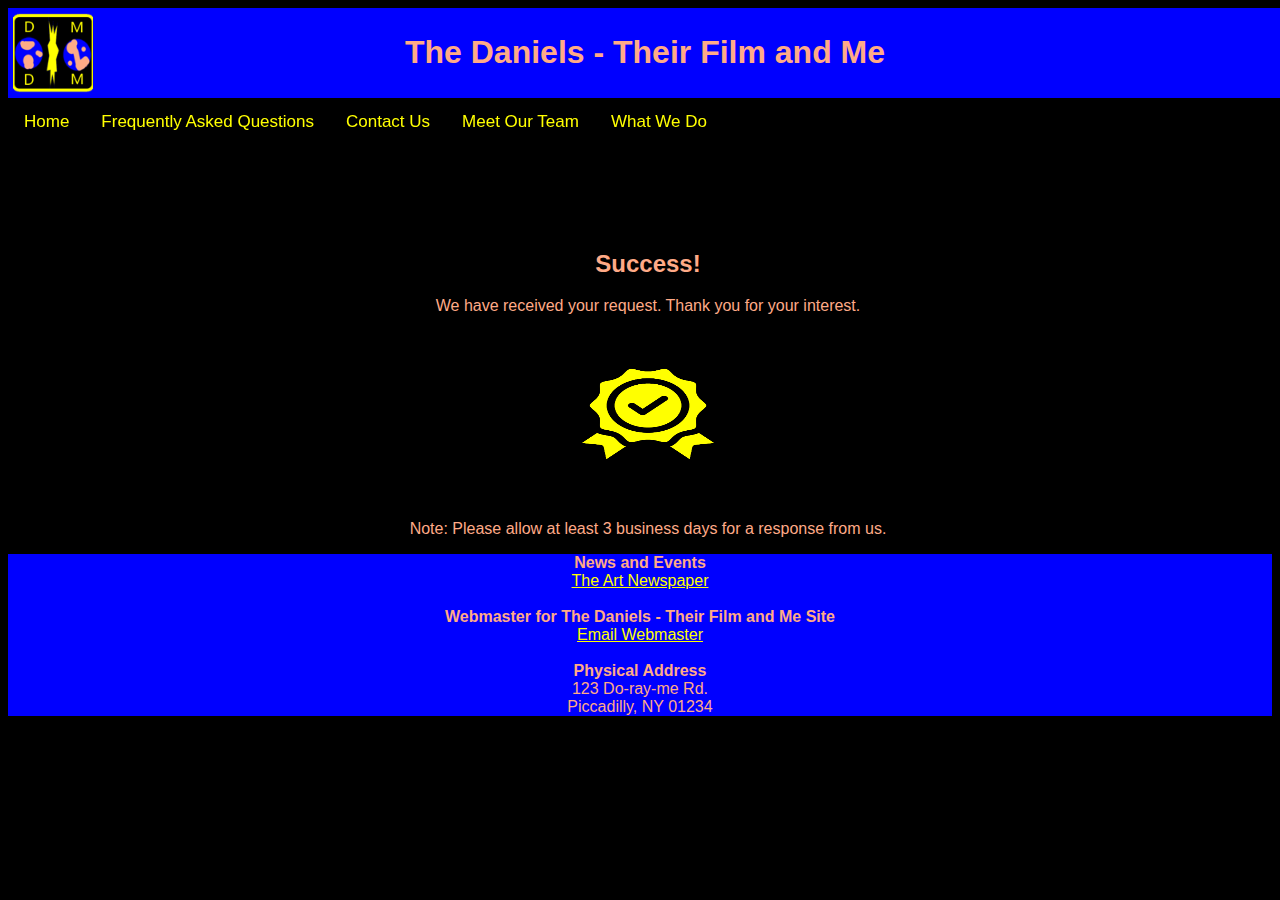
<file: success.html>
<!DOCTYPE html>
<html lang="en">

<head>
    <meta charset="UTF-8">
    <title>The Daniels - Their Film and Me</title>
    <link rel="stylesheet" href="css/style.css">
    <link rel="stylesheet" href="css/layout.css">
    <link rel="shortcut icon" href="favicon.ico">
    <link rel="apple-touch-icon" href="apple-icon.png">

</head>

<body class="body"> <!--This is how to make the whole webpage black-->
    <header class="header">
        <a href="index.html" target="_self"><img class="logo" src="images/logo4-resized.png"
        alt="site logo with two Earths separated by an explosive flash with the initials for the site"></a>
        <h1>The Daniels - Their Film and Me</h1>
    </header>

<nav class="nav">
    <a href="index.html">Home</a>
    <a href="faq.html">Frequently Asked Questions</a>
    <a href="contact-us.html">Contact Us</a>
    <a href="team.html">Meet Our Team</a>
    <a href="products.html">What We Do</a>
</nav>

    <main>
        <section id="Success" class="success">
            <h2>Success!</h2>
            <p>We have received your request.  Thank you for your interest.
            </p>
            <img src="images/success-checkmark-ribbon-yellow.png" alt="yellow ribbon with checkmark in middle">
            <p> Note: Please allow at least 3 business days for a response from us.</p>
        </section>

    </main>

    <footer class="footer">
        <pre class="pre1">
<strong>News and Events</strong>
<a href="https://www.theartnewspaper.com/">The Art Newspaper</a>

<strong>Webmaster for The Daniels - Their Film and Me Site</strong>
<a href="mailto:cican42814@gmail.com">Email Webmaster</a>

<strong>Physical Address</strong>
123 Do-ray-me Rd.
Piccadilly, NY 01234
</pre>
    </footer>
</body>

</html>
</file>
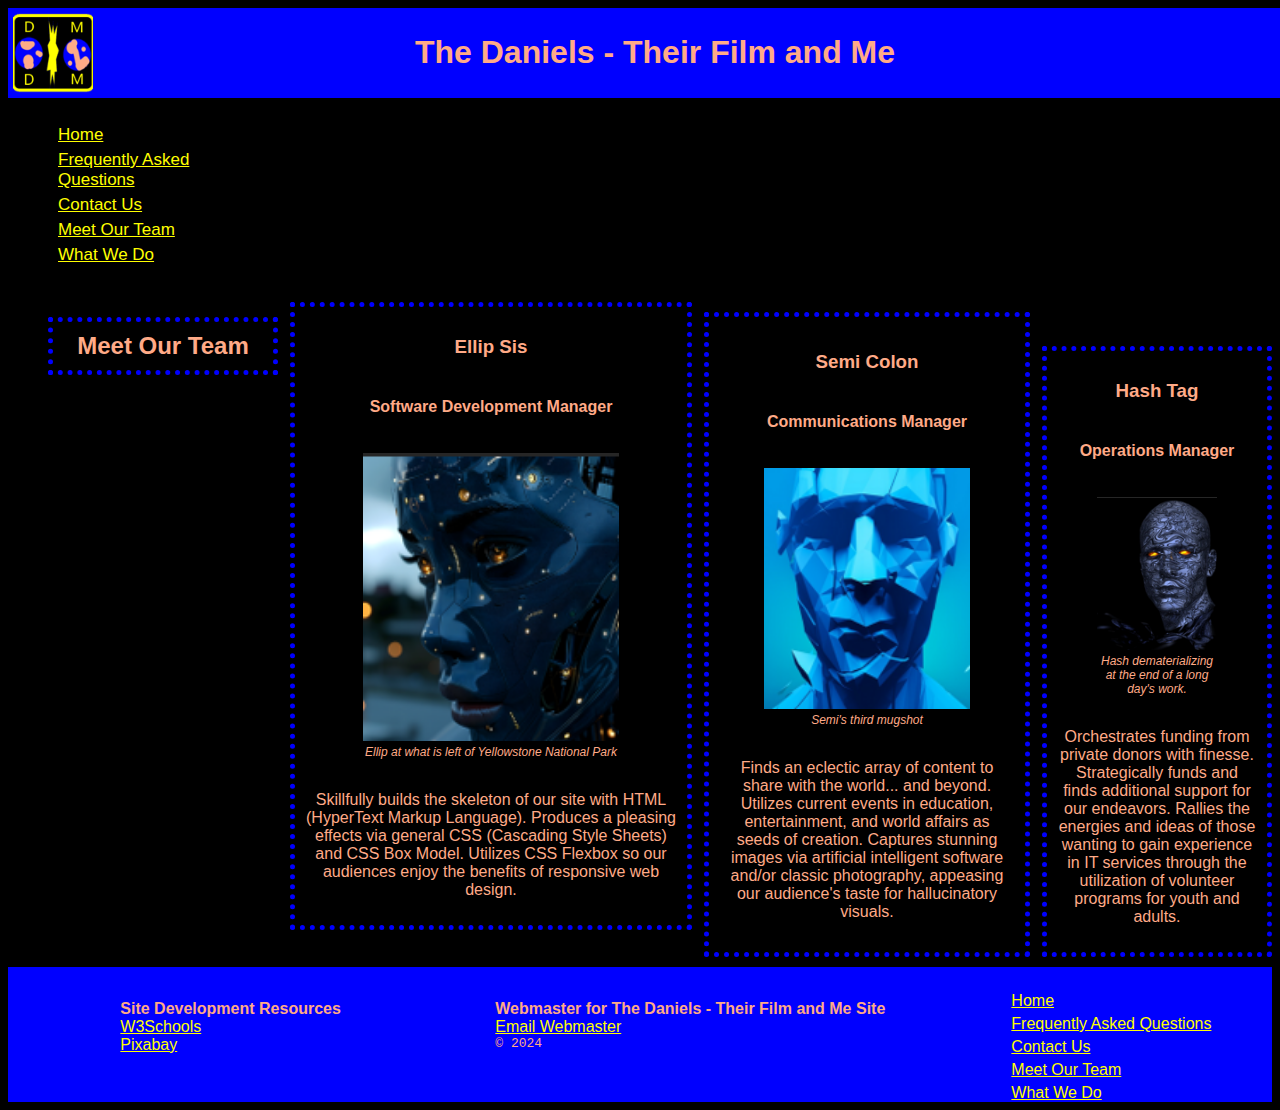
<file: team.html>
<!DOCTYPE html>
<html lang="en">

<head>
    <meta charset="UTF-8">
    <title> The Daniels - Their Film and Me </title>
    <link rel="stylesheet" href="css/style.css">
    <link rel="stylesheet" href="css/layout.css">
    <link rel="shortcut icon" href="favicon.ico">
    <link rel="apple-touch-icon" href="apple-icon.png">
</head>

<body class="body-team"> <!--This is how to make the whole webpage black-->
  <header class="header-team">
    <a href="index.html" target="_self"><img class="logo-team" src="images/logo4-resized.png" alt="site logo with two Earths separated by an explosive flash with the intitials for the site"></a>
    <h1>The Daniels - Their Film and Me</h1>
  </header>

  <main class="flex-main">
      <nav class="flex-p-nav">
        <ul class="flex-c-nav">
          <li class="flex-c-nav"><a href="index.html">Home</a></li>
          <li class="flex-c-nav"><a href="faq.html">Frequently Asked Questions</a></li>
          <li class="flex-c-nav"><a href="contact-us.html">Contact Us</a></li>
          <li class="flex-c-nav"><a href="team.html">Meet Our Team</a></li>
          <li class="nav-grid-c"><a href="products.html">What We Do</a></li>
        </ul>
      </nav>
      <!-- In order to create items within a flexbox, each item must be placed in its own container (header, article, section,etc. For these nav links, it would be easier to use the unordered list items which creates a container for each item with <li> -->

    <article class="flex-p-article">
    <h2 class="h2-team">Meet Our Team</h2>

     <section class="flex-section1">
      <h3>Ellip Sis</h3>
      <h4>Software Development Manager</h4>
        <figure>
          <img src="images/humanoid-ti.png" alt="humanoid staring at ground" class="flex-img1">
          <figcaption>Ellip at what is left of Yellowstone National Park</figcaption>
        </figure>
        <p>Skillfully builds the skeleton of our site with HTML (HyperText Markup Language).
        Produces a pleasing effects via general CSS (Cascading Style Sheets) and CSS Box Model.
        Utilizes CSS Flexbox so our audiences enjoy the benefits of responsive web design.</p>
    </section>

    <section class="flex-section2">
      <h3>Semi Colon</h3>
      <h4>Communications Manager</h4>
        <figure>
          <img src="images/humanform-ti.png" alt="human form facing forward" class="flex-img2">
            <figcaption>Semi's third mugshot</figcaption>
        </figure>
        <p>Finds an eclectic array of content to share with the world... and beyond.
        Utilizes current events in education, entertainment, and world affairs as seeds of creation.
        Captures stunning images via artificial intelligent software and/or classic photography, appeasing our audience's taste
        for hallucinatory visuals.
        </p>
    </section>

    <section class="flex-section3">
      <h3>Hash Tag</h3>
      <h4>Operations Manager</h4>
        <figure>
          <img src="images/humanform2-ti.png" alt="hypnotic human figure facing forward with red eyes" class="flex-img3">
            <figcaption>Hash dematerializing at the end of a long day's work.</figcaption>
        </figure>
        <p>Orchestrates funding from private donors with finesse.
        Strategically funds and finds additional support for our endeavors.
        Rallies the energies and ideas of those wanting to gain experience in IT services through the utilization of volunteer
        programs for youth and adults.
        </p>
    </section>
 
   </article>
  </main>

  <footer class="flex-p-footer">
 
   <pre class="flex-footer1">
   
   <strong class="footer-strong" >Webmaster for The Daniels - Their Film and Me Site</strong>
   <a href="mailto:cican42814@gmail.com">Email Webmaster</a>
   &copy; 2024
   </pre>


      <pre class="flex-footer2">

      <strong class="footer-strong">Site Development Resources</strong>
      <a href="https://www.w3schools.com/">W3Schools</a>
      <a href="https://pixabay.com/images/search/dimensions/">Pixabay</a>
      </pre>

        <nav class="flex-p-footer-nav">
          <ul class="ul-flex-footer3">
            <li class="flex-c-nav"><a href="index.html">Home</a></li>
            <li class="flex-c-nav"><a href="faq.html">Frequently Asked Questions</a></li>
            <li class="flex-c-nav"><a href="contact-us.html">Contact Us</a></li>
            <li class="flex-c-nav"><a href="team.html">Meet Our Team</a></li>
            <li class="nav-grid-c"><a href="products.html">What We Do</a></li>
          </ul>
        </nav>
 
  </footer>

</body>

</html>
</file>
<file: css/style.css>
.body {
    background-color: black;
}/*this attribute is working for all site pages*/

.header {
    background-color: blue;
    text-align: center;
}/*backgorund and color and text align working on all site pages*/

.header-team {
    background-color: blue;
    text-align: center;
}

.meet-team {
    text-align: center;
}

.nav {
    background-color: #333;
    font-family: Aptos, Verdana, sans-serif;
    text-align: center;
}/*all of these attributes are working for all site pages. Instructor's code adds a black background color to the top navigation */


.nav a {
    text-align: center;
    text-decoration: none;
    font-size: 17px;
}/*Instructor's code styles the links inside the navigation bar */

.nav a:hover {
    background-color: white;
    color: black;
}/* Instructor's code changes the color of links on hover */

.nav a:active {
    background-color: blue;
    color: white;
}/* Instructor's code adds a color to the active/current link */

.flex-p-nav {
    font-size: 17px;
}

.flex-p-nav a:hover {
    background-color: white;
    color: black;
}

.flex-p-nav a:active {
    background-color: blue;
    color: white;
}

.ul {
    background-color: black;
    font-family: Aptos, Verdana, sans-serif;
    font-size: 1em;
}/*all of these attributes are working for all site pages*/

.main {
    background-color: black;
    color: #ffaa87;
}/*Main is parent. Section is child of main. P is child of section. So section and p elements should inherit properties of main.*/

legend {
    font-family: Aptos, Verdana, sans-serif;
}/*this attribute is working for contact-us.html - it is only needed on this one site page*/

.submit {
    background-color:#ffff00;

    font-family: Aptos, Verdana, sans-serif;
    font-size: 1em;
    font-weight: bold;
}

.reset{
    background-color: #ffff00;
    border-radius: 6px;
    font-family: Aptos, Verdana, sans-serif;
    font-size: 0.75em;
}

.success {
    text-align: center;
    width: 100vw;
    margin-top: 12%;
}

.footer {
    background-color: blue;
    text-align: center;
    font-family: Aptos, Verdana, sans-serif;
    color: #ffaa87;
    font-weight: normal;
    font-size: 1em;
}

.flex-p-footer {
    color: #ffaa87;
}

.footer-strong {
    font-family: Aptos, Verdana, sans-serif;
    font-weight: bold;
    font-size: 1em;
    text-wrap: wrap;
}

.ul-flex-footer3 {
    list-style-type: none;
    padding: 0;
    margin: 0;
}

.pre1 {
    font-family: Aptos, Verdana, sans-serif;
}

.pre2 {
    font-family: Aptos, Verdana, sans-serif;
    font-size: 1em;
    font-style: italic;
    margin: 0;
}

h1, h2, h3, h4, h5, h6 {
    font-family: Aptos, Verdana, sans-serif;
    font-weight: bold;
    color: #ffaa87;
}

p {
    font-family: Aptos, Verdana, sans-serif;
    font-weight: normal;
    color: #ffaa87;
}

img {
    width: 256px;
    height: 169px;
}

figcaption {
    font-family: Aptos, Verdana, sans-serif;
    font-size: 0.75em;
    font-style: italic;
    color: #ffaa87;
}

/*unvisited link*/
a:link {
    font-family: Aptos, Verdana, sans-serif;
    color: #ffff00; 
}

/*visited link*/
a:visited {
    font-family: Aptos, Verdana, sans-serif;
    color: #ffff00;
}

/*mouse over link*/
a:hover {
    font-family: Aptos, Verdana, sans-serif;
    background-color: #ddd;
    color: black;
}

/* Add a color to the active/current link */
a:active {
    font-family: Aptos, Verdana, sans-serif;
    background-color: blue;
    color: white;
    padding: 14px 16px;
}
</file>
<file: css/layout.css>
.body-team {
    background-color: black;
    min-height: 100vh;
    font-family: Aptos, Verdana, sans-serif;
}/* This forces the body to have a bottom to it, not a perpetual one */

.header {
    position: relative;
    padding: 5px;
    top: 0;
    left: 0;
    width: 100%;
    height: auto;
    clear: both;
}/*fixed working well on all site pages*/

.header-team {
  position: relative;
  padding: 5px 15px;
  top: 0;
  width: 100%;
  height: auto;
}

/*fixed working well on all site pages*/

.logo {
    position: absolute;
    top: 5px;
    left: 5px;        
    z-index: 2;
    width: auto;
    max-width: 10vw;
    height: 80px;

}/*absolute working well for index.html*/

.logo-team {
    
    position: absolute;
    top: 5px;
    left: 5px;
    /* z-index: 2; */
    width: auto;
    max-width: 10vw;
    height: 80px;
}

.nav {
    position: sticky;
    top: 90px;

}/*sticky is working on all subsequent site pages*/

.nav a {
    float: left;
    padding: 14px 16px;
}

.flex-p-nav {

    flex-direction: column ;
    flex-wrap: wrap;
    justify-content: flex-start;
    align-content: flex-start;
    padding: 10px;
    margin-top: 0px;
    max-width: 17vw;
}

.flex-c-nav {
    padding-bottom: 5px;
}

.flex-p-footer-nav {
    flex-direction: column;
    flex-wrap: wrap;
    justify-content: flex-start;
    align-content: flex-start;
    margin-top: 25px;
    max-width: 17vw;
}

.aside {
    float: right;
    position: sticky;
    top: 90px;
    clear: both;
}/*float right and sticky are working on all site pages*/

.main {
    margin-top: 100px;
}/*this attribute is working for all site pages*/

.flex-main {
    display: flex;
    flex-flow: row wrap;
    justify-content: flex-start;
}

.article {
    width: 800px;
    border: 5px dotted #0000ff;
    padding: 20px;
    margin: 40px 40px;
    box-sizing: border-box;
    clear: both;
}/*all of these layout attributes are working well for index.html - they are only needed on this one site page*/

.flex-p-article {
    display: flex;
    flex-flow: row wrap;
    height: auto;/* setting to 75vh caused text from bios to overlap footer*/
    align-items: flex-start;
    gap: 0.75em;
}

.h2-team {
    display: flex;
    flex-flow: column nowrap;
    border: 5px dotted #0000ff;
    padding: 10px;
    text-align: center;
    max-height: 50px;
    margin-left: 40px;
    justify-content: center;
    flex: 0 3 200px;    
}

.figcaption {
    max-width: 275px;
}/*this layout attribute is working well for index.html - they are only needed on this one site page*/

.section {
    display: table;
}/*this layout attribute is working well for index.html - they are only needed on this one site page*/

.flex-section1 {
    display: flex;
    flex-flow: column nowrap;
    border: 5px dotted #0000ff;
    padding: 10px;
    text-align: center;
    margin-top: 5px;
    margin-bottom: 10px;
    max-height: inherit;/*if there is less content in child container than others, container will not be as tall as others*/
    flex-grow: 1;
    flex-shrink: 1;
    flex-basis: 200px;/* sets minimum width of each of these child containers. */
}/*max-width: will cause contents in item to fly out of child container*/

.flex-section2 {
    display: flex;
    flex-flow: column nowrap;
    border: 5px dotted #0000ff;
    padding: 15px;
    text-align: center;
    max-height: inherit;
    margin-top: 15px;
    margin-bottom: 10px;
    flex: 0.5 1 200px;
    align-self: center;
}

.flex-section3 {
    display: flex;
    flex-flow: column nowrap;
    border: 5px dotted #0000ff;
    padding: 10px;
    text-align: center;
    max-height: inherit;
    margin-top: 20px;
    margin-bottom: 10px;
    flex: 0 1 200px;
    align-self: flex-end;
}

.flex-img1 {
    max-width: 100%;
    height: auto;
}/*must put constraints on images or they stretch to fit flex containers*/

.flex-img2 {
    max-width: 100%;
    height: auto;
}

.flex-img3 {
    max-width: 100%;
    height: auto;
}

.form {
    width: 65%;
    margin: auto;
    /*This automatically centers the form*/
}/*width and margin are working well for contact-us.html - they are only needed on this one site page*/

.daniels-fig {
    float: left;
}

.movie-fig {
    float: right;
}

.physics-fig {
    float: left;
}

.math-fig {
    float: right;
}

.kurata-fig {
    float: left;
}

.jobufur-fig {
    float: right;
}

.jobuhoodie-fig {
    float: left;
}

.me-fig {
    float: right;
}

.pre2 {
    margin: 0;
}

.form {
    width: 65%;
    margin: auto;
}/*This automatically centers the form*/
/*width and margin attributes are working for contact-us.html - it is only needed on this one site page*/

.submit {
    border-radius: 12px;
    padding: 10px 50px;
} /*first parameter is top/bottom, second is left/right*/

.reset {
    border-radius: 6px;
}

.flex-p-footer {
    background-color: blue;
    display: flex;
    flex-direction: row;
    flex-wrap: wrap;
    justify-content: space-around;
    align-items: flex-start;
    width: 100%;
}

.flex-footer1 {
    flex-flow: column wrap;
    padding: 5px;
}

.flex-footer2 {
    order: -1;
    flex-flow: column wrap;
    padding: 5px;
}

.flex-footer3 {
    flex-flow: column wrap;
}
</file>
<file: css/table.css>
table caption {
  color: #ffaa87;
  font-family: Aptos, Verdana, sans-serif;
  font-weight: 800;
  font-size: 1em;
}

table {
  border: 1px solid #ffaa87;
  border-collapse: collapse;
}

th, td {
  border: 1px solid #ffaa87;
  font-family: Aptos, Verdana, sans-serif;
  color: #ffaa87;
  text-align: left;
  padding: .2em .7em;
}
</file>
<file: css/products-grid.css>
.html-grid {
    box-sizing: border-box;
    font-size: 100%;
}

.body-grid {
    background-color: black;
    font-family: Aptos, Verdana, sans-serif;
    color: #ffaa87;
    display: grid;
    grid-gap: 10px;
    grid-template-columns: 0.5fr 2fr;
    grid-template-rows: auto auto auto auto;
    min-height: 100vh;
}

.header-grid {
    background-color: blue;
    min-height: 90px;
    display: grid;
    grid-row: 1 / 1;
    grid-column: 1 / span 2;
    grid-template-columns: 0.5fr 3fr;
    grid-template-rows: auto;
    grid-auto-flow: row;
}

.logo-grid {
    max-width: 10vh;
}

.h1-grid {
    justify-self: start;
    margin-left: 0;
}

.nav-grid {
    background-color: blue;
    padding-top: 10px;
    display: grid;
    grid-row: 2 / 2;
    grid-column: 1/ 1;
    justify-content: center;
}

.nav-grid-c {
    padding-bottom: 5px;
}

.nav-ul-grid {
    list-style-type: none;
    padding: 0;
    margin: 0;
}

.main-grid {
    display: grid;
    justify-items: center;
    grid-gap: 10px;
    grid-row: 2 / 3;
    grid-column: 2 / 2;
    grid-template-columns: 1fr 1fr;
    grid-template-rows: auto auto auto auto auto;
    grid-template-areas:
        "sec1 sec1"
        "sec2 sec2"
        "sec3 ."
        ". sec4"
        "sec5 ."
}

.sec1 {
    grid-area: sec1;
    display: grid;
}

.sec1-h2 {
    justify-self: center;
}

.sec2 {
    grid-area: sec2;
}

.sec3 {
    grid-area: sec3;
    border: 5px dotted blue;
    padding: 10px;
    margin-left: 10px;
    margin-top: 20px;
    text-align: center;
}

.sec4 {
    grid-area: sec4;
    border: 5px dotted blue;
    padding: 10px;
    margin: 20px;
    text-align: center;
}

.sec5 {
    grid-area: sec5;
    border: 5px dotted blue;
    padding: 10px;
    margin-left: 10px;
    text-align: center;
}

.p-grid {
    text-align: center;
}

.footer-grid {
    display: grid;
    grid-gap: 10px;
    grid-row: 4 / 4;
    grid-column: 1 / span 2;
    grid-template-columns: 1fr 2fr 1fr;
    grid-template-rows: auto;
    align-content: end;
}

.foot {
    background-color: blue;
    padding: 7px;
    margin: 0
}

.footer-strong-grid {
    font-family: Aptos, Verdana, sans-serif;
    text-wrap: wrap;
}

/*unvisited link*/
a:link {
    font-family: Aptos, Verdana, sans-serif;
    color: #ffff00;
}

/*visited link*/
a:visited {
    font-family: Aptos, Verdana, sans-serif;
    color: #ffff00;
}

/*mouse over link*/
a:hover {
    font-family: Aptos, Verdana, sans-serif;
    background-color: #ddd;
    color: black;
}

/* Add a color to the active/current link */
a:active {
    font-family: Aptos, Verdana, sans-serif;
    background-color: blue;
    color: white;
    padding: 14px 16px;
}
</file>
